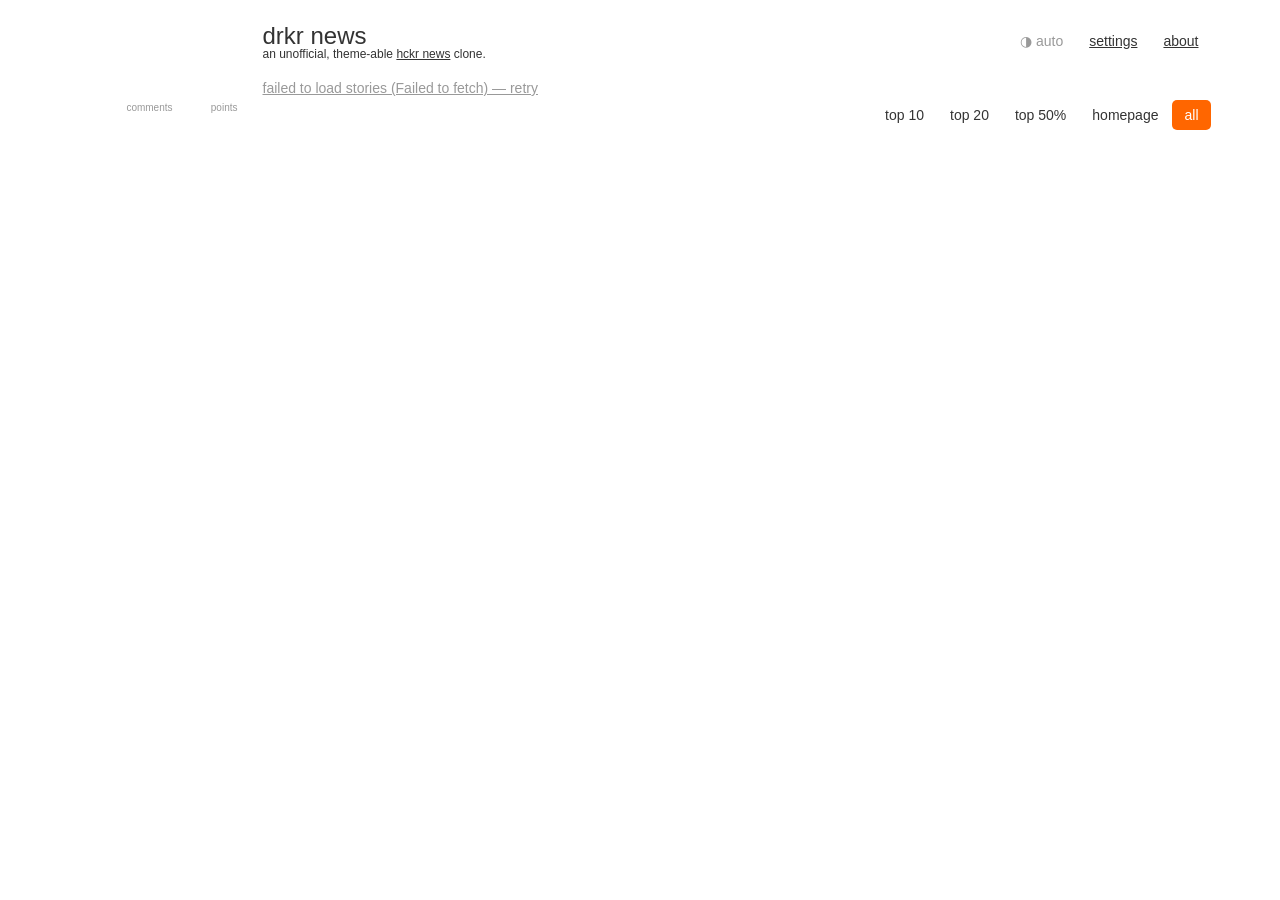
<file: index.html>
<!DOCTYPE html>
<html class="no-js" lang="en">
<head>
<meta charset="utf-8"/>
<!-- Bounds a compromised feed and any future DOM slip: static site, so the
     policy ships in the page. script-src pins app.js (self), the hckrnews feed,
     and the one inline theme script below by hash (recompute the hash if you
     edit that script). No frame-ancestors here — meta CSP ignores it; set an
     X-Frame-Options/frame-ancestors header at the host if you want it. -->
<meta http-equiv="Content-Security-Policy" content="default-src 'none'; script-src 'self' 'sha256-FK9SMELKs2/4z1awNKUx7JkoEp5tX4Njhe13fkPMfZ4=' https://hckrnews.com; connect-src https://hn.algolia.com https://hacker-news.firebaseio.com; img-src 'self'; style-src 'self' 'unsafe-inline'; manifest-src 'self'; base-uri 'none'; form-action 'none'"/>
<meta name="referrer" content="strict-origin-when-cross-origin"/>
<title>drkr news - Hacker News sorted by time</title>
<meta name="description" content="An unofficial, theme-able clone of hckrnews.com - Hacker News sorted by time, with dark mode and customizable themes."/>
<meta name="viewport" content="width=device-width, initial-scale=1"/>
<!-- browser chrome follows the scheme, like the page does; #181a1b is drkr's field -->
<meta name="theme-color" content="#ffffff" media="(prefers-color-scheme: light)"/>
<meta name="theme-color" content="#181a1b" media="(prefers-color-scheme: dark)"/>
<!-- link previews. Relative og:image on purpose: it resolves wherever this is
     deployed, instead of pointing a fork at somebody else's domain. -->
<meta property="og:type" content="website"/>
<meta property="og:site_name" content="drkr news"/>
<meta property="og:title" content="drkr news - Hacker News sorted by time"/>
<meta property="og:description" content="An unofficial, theme-able clone of hckrnews.com - Hacker News sorted by time, with dark mode and customizable themes."/>
<meta property="og:image" content="web-app-manifest-512x512.png?v=2"/>
<meta name="twitter:card" content="summary"/>
<link rel="icon" type="image/svg+xml" href="favicon.svg?v=2"/>
<link rel="icon" type="image/png" sizes="96x96" href="favicon-96x96.png?v=2"/>
<link rel="shortcut icon" href="favicon.ico?v=2"/>
<link rel="apple-touch-icon" sizes="180x180" href="apple-touch-icon.png?v=2"/>
<link rel="manifest" href="site.webmanifest?v=3"/>
<script>
/* Apply the saved theme before first paint to avoid a flash of the wrong scheme. */
(function () {
  var t = { mode: 'auto', lightTheme: 'classic', darkTheme: 'drkr', accent: null };
  try {
    var s = JSON.parse(localStorage.getItem('drkrnews:v1') || '{}');
    for (var k in t) if (s[k] !== undefined) t[k] = s[k];
  } catch (e) {}
  var q = new URLSearchParams(location.search);
  if (q.get('mode')) t.mode = q.get('mode');
  var dark = t.mode === 'dark' || (t.mode === 'auto' && matchMedia('(prefers-color-scheme: dark)').matches);
  var theme = q.get('theme') || (dark ? t.darkTheme : t.lightTheme);
  document.documentElement.setAttribute('data-theme', theme);
  if (t.accent) ['--accent', '--accent-hi', '--accent-line'].forEach(function (v) {
    document.documentElement.style.setProperty(v, t.accent);
  });
})();
</script>
<link href="css/style.css?v=7" media="screen, projection" rel="stylesheet" type="text/css"/>
</head>
<body>
  <div id="page" class="container">
    <header class="row">
      <div class="logo span5 offset3">
        <h1><a href="./">drkr news</a></h1>
        <h3>an unofficial, theme-able <a href="https://hckrnews.com">hckr news</a> clone.</h3>
      </div>
      <div class="span9 offset1">
        <ul class="mainnav nav nav-pills pull-right">
          <li><a class="mode-toggle" href="#" id="mode-toggle" title="cycle color scheme: auto / light / dark"
                 aria-label="color scheme: auto"><span class="mode-icon">&#9681;</span><span class="mode-name"> auto</span></a></li>
          <li><a class="show-settings" href="#settings">settings</a></li>
          <li><a class="about" href="about.html">about</a></li>
        </ul>
      </div>
    </header>

    <div class="entries io row">
      <div class="link span15 offset3" id="io"><span>&nbsp;</span></div>
    </div>

    <div class="menu row" id="menu">
      <div class="hn span3">
        <p class="row">
          <span class="comments span2">comments</span>
          <span class="points span1">points</span>
        </p>
      </div>
      <div class="span15">
        <a href="#" class="filters visible-phone" id="filter-toggle">
          Filter: <span id="filter-label">all</span>
        </a>
        <ul class="filters nav nav-pills hidden-phone" id="filter-pills">
          <li><a href="#" class="filtertop by10" data-num="10">top 10</a></li>
          <li><a href="#" class="filtertop by20" data-num="20">top 20</a></li>
          <li><a href="#" class="filtertop byhalf" data-num="half">top 50%</a></li>
          <li><a href="#" class="filtertop byhomepage" data-num="homepage">homepage</a></li>
          <li><a href="#" class="filtertop byall" data-num="all">all</a></li>
        </ul>
      </div>
    </div>

    <div class="settings" id="settings-panel" style="display: none;">
      <div class="row">
        <div class="span15 offset3">
          <form class="form-vertical" id="settings-form">
            <fieldset>
              <div class="control-group">
                <label class="control-label">Settings:</label>
                <div class="controls">
                  <label class="checkbox">
                    <input type="checkbox" id="settings-hackerweb"/>
                    Link comments to HackerWeb? (hackerweb.app)
                  </label>
                  <label class="checkbox">
                    <input type="checkbox" id="settings-newwindow"/>
                    Links open in new window/tab?
                  </label>
                  <label class="checkbox">
                    <input type="checkbox" id="settings-showdead"/>
                    Show dead?
                  </label>
                  <label class="checkbox">
                    <input type="checkbox" id="settings-redirect"/>
                    Send story links to alternate front ends?
                  </label>
                  <p class="redirect-summary">
                    <span id="redirect-names"></span>
                    <a href="#" id="redirect-toggle" aria-expanded="false"
                       aria-controls="redirect-detail">customize</a>
                  </p>
                  <div class="redirect-detail" id="redirect-detail" style="display: none;">
                    <p class="redirect-help">
                      Switching this on rewrites links to the sites that hide the
                      basics from signed-out visitors; the rest are yours to pick.
                      Instances come and go &mdash; switch if one stops answering;
                      alt-click a rewritten link for the original site.
                    </p>
                    <div class="redirect-list" id="redirect-list"></div>
                    <button type="button" class="btn" id="redirect-reset">restore defaults</button>
                  </div>
                </div>
              </div>
              <div class="control-group">
                <label class="control-label">Appearance:</label>
                <div class="controls">
                  <div class="theme-row">
                    <span class="theme-row-label">mode</span>
                    <span class="mode-pills" id="mode-pills">
                      <button type="button" data-mode="auto">auto</button>
                      <button type="button" data-mode="light">light</button>
                      <button type="button" data-mode="dark">dark</button>
                    </span>
                  </div>
                  <div class="theme-row">
                    <span class="theme-row-label">light theme</span>
                    <span class="swatches" id="swatches-light"></span>
                  </div>
                  <div class="theme-row">
                    <span class="theme-row-label">dark theme</span>
                    <span class="swatches" id="swatches-dark"></span>
                  </div>
                  <div class="theme-row">
                    <span class="theme-row-label">accent</span>
                    <span class="theme-controls">
                      <input type="color" id="accent-color" value="#ff6600" aria-label="accent color"/>
                      <button type="button" class="btn" id="accent-reset" aria-label="reset accent color">reset</button>
                    </span>
                  </div>
                </div>
              </div>
              <div class="form-actions">
                <button type="submit" class="btn btn-primary done">Done</button>
              </div>
            </fieldset>
          </form>
        </div>
      </div>
    </div>

    <div id="entries"></div>

    <div class="entries io row" id="loading" style="display: none;">
      <div class="link span15 offset3"><span class="loading-label">loading&hellip;</span></div>
    </div>
  </div>

<script src="js/app.js?v=9" type="text/javascript"></script>
</body>
</html>
</file>
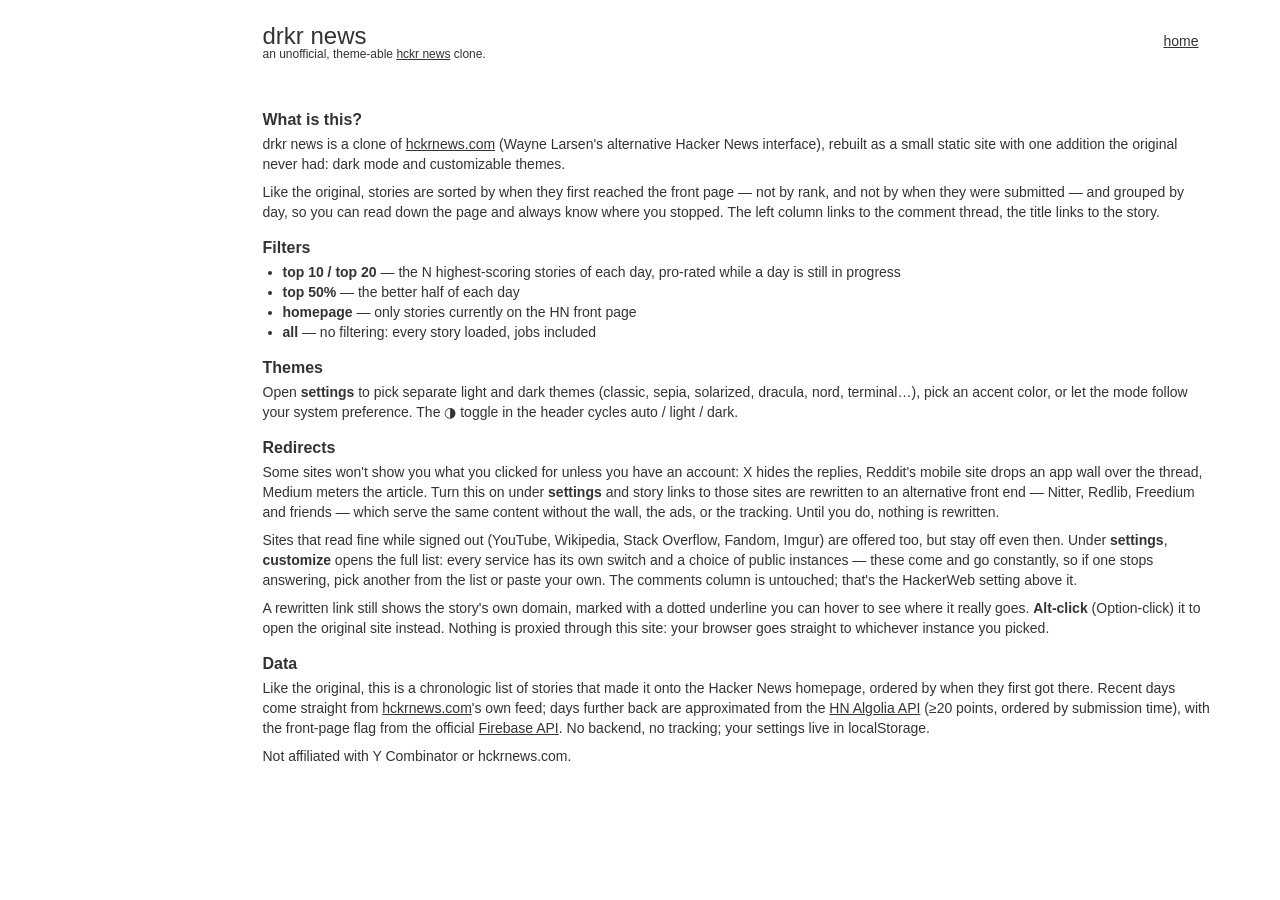
<file: about.html>
<!DOCTYPE html>
<html class="no-js" lang="en">
<head>
<meta charset="utf-8"/>
<!-- about.html loads no app.js and makes no network calls, so its policy is
     tighter than the home page's: just self assets plus the inline theme
     script below, pinned by hash (recompute if you edit that script). -->
<meta http-equiv="Content-Security-Policy" content="default-src 'none'; script-src 'self' 'sha256-lzpnL4yS64QV3bh04ZY0kmU4Wt28ZoNTjOGpEtfg0zw='; img-src 'self'; style-src 'self' 'unsafe-inline'; manifest-src 'self'; base-uri 'none'; form-action 'none'"/>
<meta name="referrer" content="strict-origin-when-cross-origin"/>
<title>about - drkr news</title>
<meta name="description" content="What drkr news is, where its stories come from, and what the filters, themes and redirects do."/>
<meta name="viewport" content="width=device-width, initial-scale=1"/>
<meta name="theme-color" content="#ffffff" media="(prefers-color-scheme: light)"/>
<meta name="theme-color" content="#181a1b" media="(prefers-color-scheme: dark)"/>
<link rel="icon" type="image/svg+xml" href="favicon.svg?v=2"/>
<link rel="icon" type="image/png" sizes="96x96" href="favicon-96x96.png?v=2"/>
<link rel="shortcut icon" href="favicon.ico?v=2"/>
<link rel="apple-touch-icon" sizes="180x180" href="apple-touch-icon.png?v=2"/>
<link rel="manifest" href="site.webmanifest?v=3"/>
<script>
(function () {
  var t = { mode: 'auto', lightTheme: 'classic', darkTheme: 'drkr', accent: null };
  try {
    var s = JSON.parse(localStorage.getItem('drkrnews:v1') || '{}');
    for (var k in t) if (s[k] !== undefined) t[k] = s[k];
  } catch (e) {}
  var dark = t.mode === 'dark' || (t.mode === 'auto' && matchMedia('(prefers-color-scheme: dark)').matches);
  document.documentElement.setAttribute('data-theme', dark ? t.darkTheme : t.lightTheme);
  if (t.accent) ['--accent', '--accent-hi', '--accent-line'].forEach(function (v) {
    document.documentElement.style.setProperty(v, t.accent);
  });
  // no app.js on this page to settle the browser chrome, so once the stylesheet
  // is in, trade the two OS-scheme guesses for the page's real background
  addEventListener('load', function () {
    var bg = getComputedStyle(document.documentElement).getPropertyValue('--bg').trim();
    if (bg) document.querySelectorAll('meta[name="theme-color"]').forEach(function (m) {
      m.removeAttribute('media');
      m.content = bg;
    });
  });
})();
</script>
<link href="css/style.css?v=7" media="screen, projection" rel="stylesheet" type="text/css"/>
</head>
<body>
  <div id="page" class="container">
    <header class="row">
      <div class="logo span5 offset3">
        <h1><a href="./">drkr news</a></h1>
        <h3>an unofficial, theme-able <a href="https://hckrnews.com">hckr news</a> clone.</h3>
      </div>
      <div class="span9 offset1">
        <ul class="mainnav nav nav-pills pull-right">
          <li><a href="./">home</a></li>
        </ul>
      </div>
    </header>

    <div class="row">
      <div class="prose span15 offset3">
        <h2>What is this?</h2>
        <p>
          drkr news is a clone of <a href="https://hckrnews.com">hckrnews.com</a>
          (Wayne Larsen's alternative Hacker News interface), rebuilt as a small
          static site with one addition the original never had: dark mode and
          customizable themes.
        </p>
        <p>
          Like the original, stories are sorted by when they first reached the
          front page — not by rank, and not by when they were submitted — and
          grouped by day, so you can read down the page and always know where
          you stopped. The left column links to the comment thread, the title
          links to the story.
        </p>

        <h2>Filters</h2>
        <ul>
          <li><b>top 10 / top 20</b> — the N highest-scoring stories of each
            day, pro-rated while a day is still in progress</li>
          <li><b>top 50%</b> — the better half of each day</li>
          <li><b>homepage</b> — only stories currently on the HN front page</li>
          <li><b>all</b> — no filtering: every story loaded, jobs included</li>
        </ul>

        <h2>Themes</h2>
        <p>
          Open <b>settings</b> to pick separate light and dark themes
          (classic, sepia, solarized, dracula, nord, terminal&hellip;), pick an
          accent color, or let the mode follow your system preference. The
          &#9681; toggle in the header cycles auto / light / dark.
        </p>

        <h2>Redirects</h2>
        <p>
          Some sites won't show you what you clicked for unless you have an
          account: X hides the replies, Reddit's mobile site drops an app wall
          over the thread, Medium meters the article. Turn this on under
          <b>settings</b> and story links to those sites are rewritten to an
          alternative front end &mdash; Nitter, Redlib, Freedium and friends
          &mdash; which serve the same content without the wall, the ads, or
          the tracking. Until you do, nothing is rewritten.
        </p>
        <p>
          Sites that read fine while signed out (YouTube, Wikipedia, Stack
          Overflow, Fandom, Imgur) are offered too, but stay off even then.
          Under
          <b>settings</b>, <b>customize</b> opens the full list: every service
          has its own switch and a choice of public instances &mdash; these come
          and go constantly, so if one stops answering, pick another from the
          list or paste your own. The comments column is untouched; that's the
          HackerWeb setting above it.
        </p>
        <p>
          A rewritten link still shows the story's own domain, marked with a
          dotted underline you can hover to see where it really goes.
          <b>Alt-click</b> (Option-click) it to open the original site instead.
          Nothing is proxied through this site: your browser goes straight to
          whichever instance you picked.
        </p>

        <h2>Data</h2>
        <p>
          Like the original, this is a chronologic list of stories that made
          it onto the Hacker News homepage, ordered by when they first got
          there. Recent days come straight from
          <a href="https://hckrnews.com">hckrnews.com</a>'s own feed; days
          further back are approximated from the
          <a href="https://hn.algolia.com/api">HN Algolia API</a> (&ge;20
          points, ordered by submission time), with the front-page flag from
          the official
          <a href="https://github.com/HackerNews/API">Firebase API</a>. No
          backend, no tracking; your settings live in localStorage.
        </p>
        <p>
          Not affiliated with Y Combinator or hckrnews.com.
        </p>
      </div>
    </div>
  </div>
</body>
</html>
</file>
<file: css/style.css>
/* drkr news — a theme-able clone of hckrnews.com
   Layout metrics reproduce the original's customized Bootstrap-2 18-column grid.
   All colors flow through CSS custom properties so themes are pure variable swaps. */

/* ---------------------------------------------------------------- themes --- */

:root,
[data-theme="classic"] {
  --bg: #ffffff;
  --fg: #333333;
  --muted: #999999;      /* sources, visited links, labels           */
  --faint: #cccccc;      /* dead stories                             */
  /* like the original, links render in the text color (visited goes muted) */
  --link: var(--fg);
  --visited: #999999;
  --hover: #f6f7ee;      /* row hover background                     */
  --accent: #ff6600;     /* the hn orange: tab/pill fills            */
  --accent-hi: var(--accent);   /* orange as text: points, "N new"   */
  --accent-line: var(--accent); /* orange as hairline: day rule      */
  --accent-fg: #ffffff;  /* text on top of the accent color          */
  --job: #d9a815;
  --border: #dddddd;
  --font: 'Lucida Grande', 'Lucida Sans Unicode', 'Lucida Sans', Verdana, Tahoma, sans-serif;
  color-scheme: light;
}

[data-theme="sepia"] {
  --bg: #f4ecd8;
  --fg: #4b3f2f;
  --muted: #9a8a76;
  --faint: #c9bda4;
  --visited: #9a8a76;
  --hover: #ece0c4;
  --accent: #c1571c;
  --accent-fg: #f8f2e4;
  --job: #a88214;
  --border: #d8cbae;
  color-scheme: light;
}

[data-theme="solarized-light"] {
  --bg: #fdf6e3;
  --fg: #586e75;
  --muted: #93a1a1;
  --faint: #d5cdb4;
  --visited: #93a1a1;
  --hover: #eee8d5;
  --accent: #cb4b16;
  --accent-fg: #fdf6e3;
  --job: #b58900;
  --border: #e5dcc1;
  color-scheme: light;
}

[data-theme="drkr"] {
  --bg: #181a1b;
  --fg: #c8c3bc;
  --muted: #a8a095;
  --faint: #5c5852;
  --visited: #a8a095;
  --hover: #212426;
  --accent: #cc5200;
  --accent-hi: #ff751a;
  --accent-line: #b34700;
  --accent-fg: #e8e6e3;
  --job: #d9b13c;
  --border: #2c2f31;
  color-scheme: dark;
}

[data-theme="dracula"] {
  --bg: #282a36;
  --fg: #f8f8f2;
  --muted: #6272a4;
  --faint: #44475a;
  --visited: #7a7f95;
  --hover: #343746;
  --accent: #ffb86c;
  --accent-fg: #282a36;
  --job: #f1fa8c;
  --border: #44475a;
  color-scheme: dark;
}

[data-theme="nord"] {
  --bg: #2e3440;
  --fg: #d8dee9;
  --muted: #7b88a1;
  --faint: #4c566a;
  --visited: #767e8f;
  --hover: #3b4252;
  --accent: #d08770;
  --accent-fg: #2e3440;
  --job: #ebcb8b;
  --border: #434c5e;
  color-scheme: dark;
}

[data-theme="solarized-dark"] {
  --bg: #002b36;
  --fg: #93a1a1;
  --muted: #586e75;
  --faint: #21454e;
  --visited: #5b7077;
  --hover: #073642;
  --accent: #cb4b16;
  --accent-fg: #fdf6e3;
  --job: #b58900;
  --border: #0a3d4a;
  color-scheme: dark;
}

[data-theme="terminal"] {
  --bg: #0a0f0a;
  --fg: #33d17a;
  --muted: #1e7a46;
  --faint: #14522f;
  --visited: #1e7a46;
  --hover: #10190f;
  --accent: #33d17a;
  --accent-fg: #0a0f0a;
  --job: #e5a50a;
  --border: #14522f;
  --font: 'DejaVu Sans Mono', Menlo, Consolas, monospace;
  color-scheme: dark;
}

/* The page's own accent, captured on :root only. Theme swatches carry their own
   data-theme (so each previews its palette), which locally rebinds --accent —
   chrome that must stay in the *page's* accent, like the swatch selection ring,
   reads this instead. */
:root { --ui-accent: var(--accent); }

/* ----------------------------------------------------------------- base --- */

* { margin: 0; padding: 0; box-sizing: content-box; }

html { -webkit-text-size-adjust: 100%; }

body {
  margin: 0;
  padding-bottom: 40px;
  font-family: var(--font);
  font-size: 14px;
  line-height: 20px;
  color: var(--fg);
  background-color: var(--bg);
  transition: background-color .15s ease, color .15s ease;
}

a { color: var(--link); text-decoration: none; }
/* Hover effects sit behind (hover: hover) throughout this file: a touchscreen
   applies :hover on tap and keeps it until the next tap somewhere else, so the
   settings pill would stay lit after closing the panel, and a story you opened
   would come back still highlighted. */
@media (hover: hover) {
  a:hover { text-decoration: underline; }
}

/* bootstrap-2 base: paragraphs carry a 10px bottom margin (sizes the menu row;
   .entries p zeroes it back out, exactly like the original) */
p { margin: 0 0 10px; }

ul { list-style: none; }
fieldset { border: 0; }

/* ----------------------------------------------------------------- grid --- */
/* default: 980-1199px viewport — 934px container, 33px columns, 20px gutters */

.container { width: 934px; margin: 0 auto; }

.row { margin-left: -20px; }
.row:before, .row:after { display: table; content: ""; }
.row:after { clear: both; }

[class*="span"] { float: left; margin-left: 20px; }

.span1  { width: 33px; }
.span2  { width: 86px; }
.span3  { width: 139px; }
.span5  { width: 245px; }
.span9  { width: 457px; }
.span15 { width: 775px; }

.offset1 { margin-left: 73px; }
.offset3 { margin-left: 179px; }

.pull-right { float: right; }
.pull-left { float: left; }

.visible-phone { display: none !important; }

/* wide desktop: >=1200px — 1145px container, 40px columns, 25px gutters */
@media (min-width: 1200px) {
  .container { width: 1145px; }
  .row { margin-left: -25px; }
  [class*="span"] { margin-left: 25px; }
  .span1  { width: 40px; }
  .span2  { width: 105px; }
  .span3  { width: 170px; }
  .span5  { width: 300px; }
  .span9  { width: 560px; }
  .span15 { width: 950px; }
  .offset1 { margin-left: 90px; }
  .offset3 { margin-left: 220px; }
}

/* tablet + phone overrides live at the END of this file — the original ships
   them in bootstrap-responsive.css, loaded after everything else, and several
   rules (e.g. phone .entries .source 10px, .span15 vs .offset3) rely on that
   cascade order. Don't move them up. */

/* --------------------------------------------------------------- header --- */

header {
  padding-top: 24px;
  font-family: "Helvetica Neue", Helvetica, Arial, sans-serif;
}
[data-theme="terminal"] header { font-family: var(--font); }

/* nowrap: in the terminal theme's monospace, "drkr news" is exactly as wide as
   the phone's 150px logo column, and rounding broke it over two lines */
header h1 { font-size: 24px; line-height: 24px; font-weight: normal; white-space: nowrap; }
header h1 a { color: var(--fg); text-decoration: none; }
header h3 { font-weight: normal; font-size: 12px; line-height: 12px; }
header h3 a, header a { text-decoration: underline; color: var(--link); }

/* bootstrap .nav keeps its 20px bottom margin in the header (it sets the
   header's height); .menu .nav zeroes it, exactly like the original */
.nav { margin-left: 0; margin-bottom: 20px; }
.nav-pills:before, .nav-pills:after { display: table; content: ""; }
.nav-pills:after { clear: both; }
.nav-pills > li { float: left; }
.nav-pills > li > a {
  display: block;
  padding: 8px 12px;
  margin: 2px 2px 2px 0;
  line-height: 14px;
  border-radius: 5px;
  color: var(--link);
}
@media (hover: hover) {
  .nav-pills > li > a:hover { background-color: var(--hover); text-decoration: none; }
}
.nav-pills > .active > a,
.nav-pills > .active > a:hover {
  color: var(--accent-fg);
  background-color: var(--accent);
}
.mainnav a { text-decoration: underline; }
.mainnav a.mode-toggle { text-decoration: none; color: var(--muted); }
@media (hover: hover) {
  .mainnav a.mode-toggle:hover { color: var(--fg); background-color: var(--hover); }
}

/* ----------------------------------------------------------- io / menu --- */

.io a { text-decoration: underline; }
.io a.new { color: var(--accent-hi); font-weight: bold; }
.io .loading-label, .io a.error { color: var(--muted); }

.menu .hn { font-size: 10px; color: var(--muted); }
.menu .nav { margin-bottom: 0; }

.filters { float: right; }
a.filters { text-decoration: underline; color: var(--link); }
.filters span, #filter-label {
  background-color: var(--accent);
  padding: 2px 5px 4px 5px;
  border-radius: 5px;
  color: var(--accent-fg);
  text-align: center;
}

/* phone filter dropdown: tapping "Filter:" reveals the pills as a stacked menu */
@media (max-width: 767px) {
  .menu { position: relative; }
  .menu.open ul.filters {
    display: block !important;
    position: absolute;
    right: 0;
    top: 28px;
    background: var(--bg);
    border: 1px solid var(--border);
    border-radius: 5px;
    padding: 4px;
    z-index: 10;
    box-shadow: 0 2px 8px rgba(0, 0, 0, 0.25);
  }
  .menu.open ul.filters li { display: block; float: none; }
  .menu.open ul.filters li a { display: block; }
}

/* -------------------------------------------------------------- entries --- */

ul.entries { margin-bottom: 0; }
.entries p { margin-bottom: 0; }
.entries a { padding: 6px 0; }
/* a title or domain with no break opportunity (a bare URL, say) would run past
   the column — and on a phone that widens the page, so the browser zooms the
   whole thing out to fit it */
.entries .link { overflow-wrap: break-word; }

.comments { text-align: right; }
.points { text-align: right; }
/* a score wider than its column (three digits in the phone's 22px one) stays
   flush right and spills into the gutter on its left, not toward the title */
.entries .points { display: flex; justify-content: flex-end; }
.entries .homepage { color: var(--accent-hi); }

@media (hover: hover) {
  .entries a:hover {
    text-decoration: none;
    background-color: var(--hover);
  }
}
.entries a.hn:visited,
.entries a.link:visited { color: var(--visited); }

.entries .source { color: var(--muted); font-size: 12px; }

/* a link sent to an alternate front end still shows the story's own domain, so
   the dotted underline (and the title behind it) is the only tell that the href
   points somewhere else */
.entries .source.redirected {
  text-decoration: underline dotted;
  text-underline-offset: 2px;
}

.entries .dead { font-size: 10px; color: var(--faint); }
.entries .dead .source { color: var(--faint); }
.entries a.link.dead::before {
  padding: 3px 5px;
  margin-right: 5px;
  content: 'DEAD';
}

.entries .job { font-size: 12px; }
.entries a.link.job::before {
  content: 'JOB';
  padding: 3px 5px 3px 0;
  margin-right: 5px;
  color: var(--job);
}

/* a story that arrived via auto-refresh gets a brief highlight */
.entries .added a.link { animation: added-fade 2.5s ease-out; }
@keyframes added-fade {
  from { background-color: var(--hover); }
  to   { background-color: transparent; }
}

/* day separator: orange tab sitting on an orange rule */
.entries .day {
  border-bottom: 1px solid var(--accent-line);
  margin-top: 8px;
  margin-bottom: 8px;
}
/* inline (not inline-block): the padding overflows the line box instead of
   inflating the row, matching the original's 21px-tall day rule */
.entries .day .tab {
  background-color: var(--accent);
  padding: 2px 5px 4px 5px;
  border-radius: 5px 5px 0 0;
  text-align: center;
  color: var(--accent-fg);
}

/* time-of-day marker (6am / 12pm / 6pm) floating in the left gutter —
   plain text in the original (bootstrap's .label component isn't in its CSS) */
.entries .time { position: relative; }
.entries .time .label {
  position: absolute;
  left: 0;
  top: -14px;
}

/* last-visit separator: grey cousin of the day tab, click to dismiss. The rule
   is the li's alone — the link inside shares the class (it's the click target),
   and with the border too it drew a second line under the first */
.entries li.lastvisit {
  border-bottom: 1px solid var(--muted);
  margin-top: 8px;
  margin-bottom: 8px;
}
.entries a.lastvisit { padding: 0; text-decoration: none; }
@media (hover: hover) {
  .entries a.lastvisit:hover { background-color: transparent; }
}
.entries .lastvisit .label {
  background-color: var(--muted);
  padding: 2px 5px 4px 5px;
  border-radius: 5px 5px 0 0;
  text-align: center;
  color: var(--bg);
}

/* ------------------------------------------------------------- settings --- */

.settings {
  border-bottom: 1px solid var(--border);
  margin-bottom: 8px;
  padding: 8px 0 16px 0;
}

.settings .control-label {
  display: block;
  font-weight: bold;
  margin: 12px 0 6px 0;
}
/* flex keeps a label that wraps on a narrow phone hanging beside its box,
   instead of tucking the second line in underneath it */
.settings .checkbox {
  display: flex;
  align-items: baseline;
  gap: 6px;
  margin: 4px 0;
  cursor: pointer;
}

.settings .form-actions { margin-top: 16px; }

.btn {
  display: inline-block;
  padding: 4px 12px;
  font-family: var(--font);
  font-size: 13px;
  line-height: 18px;
  color: var(--fg);
  background-color: var(--hover);
  border: 1px solid var(--border);
  border-radius: 4px;
  cursor: pointer;
}
.btn-primary {
  color: var(--accent-fg);
  background-color: var(--accent);
  border-color: transparent;
}
@media (hover: hover) {
  .btn:hover { border-color: var(--muted); }
  .btn-primary:hover { opacity: 0.9; }
}

/* ---- redirects ---------------------------------------------------------- */
/* The twelve-row list is the biggest thing in this panel by far and almost
   nobody needs it twice, so it collapses behind one muted line: which sites are
   being rewritten, and the link that opens the rest. */

.redirect-summary {
  color: var(--muted);
  font-size: 11px;
  line-height: 15px;
  /* line up under the checkbox labels above, past the box itself */
  margin: 0 0 4px 19px;
}
.redirect-summary a { color: var(--muted); text-decoration: underline; }
@media (hover: hover) {
  .redirect-summary a:hover { color: var(--fg); }
}
/* the separator belongs to the names, so switching the master off — which
   empties them — doesn't leave a dash dangling in front of the link */
#redirect-names:not(:empty)::after { content: " — "; }

.redirect-detail { margin: 8px 0 4px 0; }

.redirect-help {
  color: var(--muted);
  font-size: 11px;
  line-height: 15px;
  margin: 0 0 8px 0;
  max-width: 520px;
}

.redirect-list { margin-bottom: 10px; }
.redirect-list.disabled { opacity: 0.45; }

.redirect-row {
  display: flex;
  align-items: baseline;
  flex-wrap: wrap;
  gap: 8px;
  padding: 2px 4px;
  margin: 0 -4px;
  border-radius: 4px;
}
/* twelve near-identical rows are hard to track across; the same hover the story
   rows use ties a name to its instance */
@media (hover: hover) {
  .redirect-row:hover { background-color: var(--hover); }
  .redirect-list.disabled .redirect-row:hover { background-color: transparent; }
}
.redirect-name {
  flex: 1 1 240px;
  min-width: 0;
  cursor: pointer;
}
.redirect-list.disabled .redirect-name { cursor: default; }
.redirect-name input { margin-right: 2px; }
.redirect-hosts, .redirect-tag { color: var(--muted); font-size: 11px; }
.redirect-tag {
  margin-left: 6px;
  padding: 1px 5px;
  border: 1px solid var(--border);
  border-radius: 8px;
  white-space: nowrap;
}

.redirect-row select,
.redirect-custom {
  /* these are ours, not the original's grid — border-box keeps a full-width
     control on a phone from overflowing its column against the global reset */
  box-sizing: border-box;
  font-family: var(--font);
  font-size: 12px;
  line-height: 16px;
  padding: 3px 6px;
  color: var(--fg);
  background-color: var(--bg);
  border: 1px solid var(--border);
  border-radius: 4px;
}
.redirect-row select { flex: 0 1 auto; max-width: 100%; cursor: pointer; }
.redirect-custom { flex: 1 1 200px; min-width: 0; }
.redirect-custom:invalid { border-color: var(--accent); }
/* iOS zooms the page in on focusing a field set under 16px, and leaves it
   zoomed — on any touchscreen, since a phone held sideways gets the tablet
   layout */
@media (pointer: coarse) {
  .redirect-row select,
  .redirect-custom { font-size: 16px; line-height: 20px; }
}

.theme-row {
  display: flex;
  align-items: center;
  flex-wrap: wrap;
  gap: 8px;
  margin: 8px 0;
}
.theme-row-label {
  width: 90px;
  flex-shrink: 0;
  color: var(--muted);
  font-size: 12px;
}

/* Both chip rows need an explicit gap: the swatches are appended from JS with no
   whitespace between them, so without one their 1px borders touch outright and
   the .selected ring bleeds onto the neighbour. Wrapping rows need the row-gap
   for the same reason. Taking the remaining width (rather than leaving the flex
   item at max-content) keeps a long row wrapping inside itself instead of
   dropping below its label. */
.mode-pills,
.swatches,
.theme-controls {
  display: flex;
  flex-wrap: wrap;
  align-items: center;
  gap: 8px;
  flex: 1 1 auto;
  min-width: 0;
}

.mode-pills button {
  font-family: var(--font);
  font-size: 12px;
  padding: 4px 12px;
  border: 1px solid var(--border);
  border-radius: 5px;
  background: var(--bg);
  color: var(--link);
  cursor: pointer;
}
.mode-pills button.active {
  background: var(--accent);
  border-color: transparent;
  color: var(--accent-fg);
}

/* each swatch carries its own data-theme, so it previews that theme's palette */
.swatch {
  font-family: var(--font);
  font-size: 11px;
  line-height: 14px;
  display: inline-flex;
  align-items: center;
  gap: 6px;
  padding: 5px 10px;
  border: 1px solid var(--border);
  border-radius: 5px;
  background: var(--bg);
  color: var(--fg);
  cursor: pointer;
}
.swatch .dot {
  width: 10px;
  height: 10px;
  border-radius: 50%;
  background: var(--accent);
}
/* ring in the *page* accent, matching the active mode pill — the swatch's own
   --accent is already spoken for by its dot, and reusing it here would tint the
   selection marker differently in every theme */
.swatch.selected { box-shadow: 0 0 0 2px var(--ui-accent); }

input[type="color"] {
  width: 40px;
  height: 26px;
  padding: 0;
  border: 1px solid var(--border);
  border-radius: 4px;
  background: var(--bg);
  cursor: pointer;
}

/* ---------------------------------------------------------------- about --- */

.prose { margin-top: 16px; }
.prose h2 { font-size: 16px; margin: 16px 0 4px 0; }
.prose p, .prose ul { margin-bottom: 8px; }
.prose ul { list-style: disc; margin-left: 20px; }
.prose a { text-decoration: underline; }

/* ----------------------------------------------------- responsive (last) --- */
/* Mirrors the original's bootstrap-responsive.css, which loads after the main
   stylesheet — rule ORDER inside and relative to the rules above is load-bearing:
   phone .offset3 must lose to the later .span15 margin, and phone
   .entries .source { 10px } must beat the base 12px rule above. */

/* tablet: 768-979px — fluid; the span5 logo column keeps floating */
@media (min-width: 768px) and (max-width: 979px) {
  body { padding-left: 20px; padding-right: 20px; }
  .container { width: auto; }
  .span9 { float: none; display: block; width: auto; }
  .span15 { float: none; display: block; width: auto; margin-left: 180px; }
  .entries .time .label { left: -10px; }
}

/* phone: <768px */
@media (max-width: 767px) {
  .entries .source { font-size: 10px; }
  header h1 { padding-left: 20px; }
  header h3 { display: none; }
  .entries .time { display: none; }
  body { padding-left: 10px; padding-right: 10px; }
  .container { width: auto; }
  .span1 { width: 22px; }
  .span2 { width: 42px; }
  .span3 { width: 84px; }
  .span5 { width: 150px; }
  .span9, .span18 { float: none; display: block; width: auto; }
  .offset1 { margin-left: 13px; }
  .offset3 { margin-left: 13px; }
  .span15 { float: none; display: block; width: auto; margin-left: 124px; }
  .visible-phone { display: inherit !important; }
  .hidden-phone { display: none !important; }

  /* The 124px above buys story titles room to clear the comments/points
     columns. The settings form and the about prose have no such columns, so on
     a phone that offset is just under a third of the screen thrown away — drop
     them back to the plain column margin, which (against .row's -20px) lands
     them flush with the comments/points column. Must stay after .span15. */
  .settings .span15,
  .prose.span15 { margin-left: 20px; }

  /* the original's header carries two pills; the mode toggle makes three, and
     next to the 150px logo column they only fit around 370px wide — any
     narrower and the whole nav drops below the logo. The glyph alone says
     which mode it is; the link's aria-label still names it. */
  .mainnav .mode-name { display: none; }

  /* an unread count is two numbers ("12 / 146") and the 42px comments column
     holds about one, so it was breaking wherever it liked — put the total on
     a line of its own, small, under the count */
  .entries .comments .total { display: block; font-size: 10px; line-height: 12px; }

  /* stack label over control, and give the chips a real touch target */
  .theme-row { display: block; margin: 12px 0; }
  .theme-row-label { display: block; width: auto; margin-bottom: 5px; }
  .swatch,
  .mode-pills button { padding: 8px 12px; }
  .theme-row input[type="color"] { width: 48px; height: 34px; }
  .theme-row .btn { padding: 8px 12px; }

  /* same treatment for the redirect rows: name over instance, full-width
     controls, and a checkbox row tall enough to hit. The side padding pays
     back the row's -4px margin, or everything in it sits 4px left of the
     column and the controls overhang its right edge */
  .redirect-row { display: block; padding: 7px 4px; }
  .redirect-row select,
  .redirect-custom { display: block; width: 100%; margin-top: 5px; padding: 7px 6px; }
  .redirect-row select { max-width: none; }
  #redirect-reset { padding: 8px 12px; }
}
</file>
